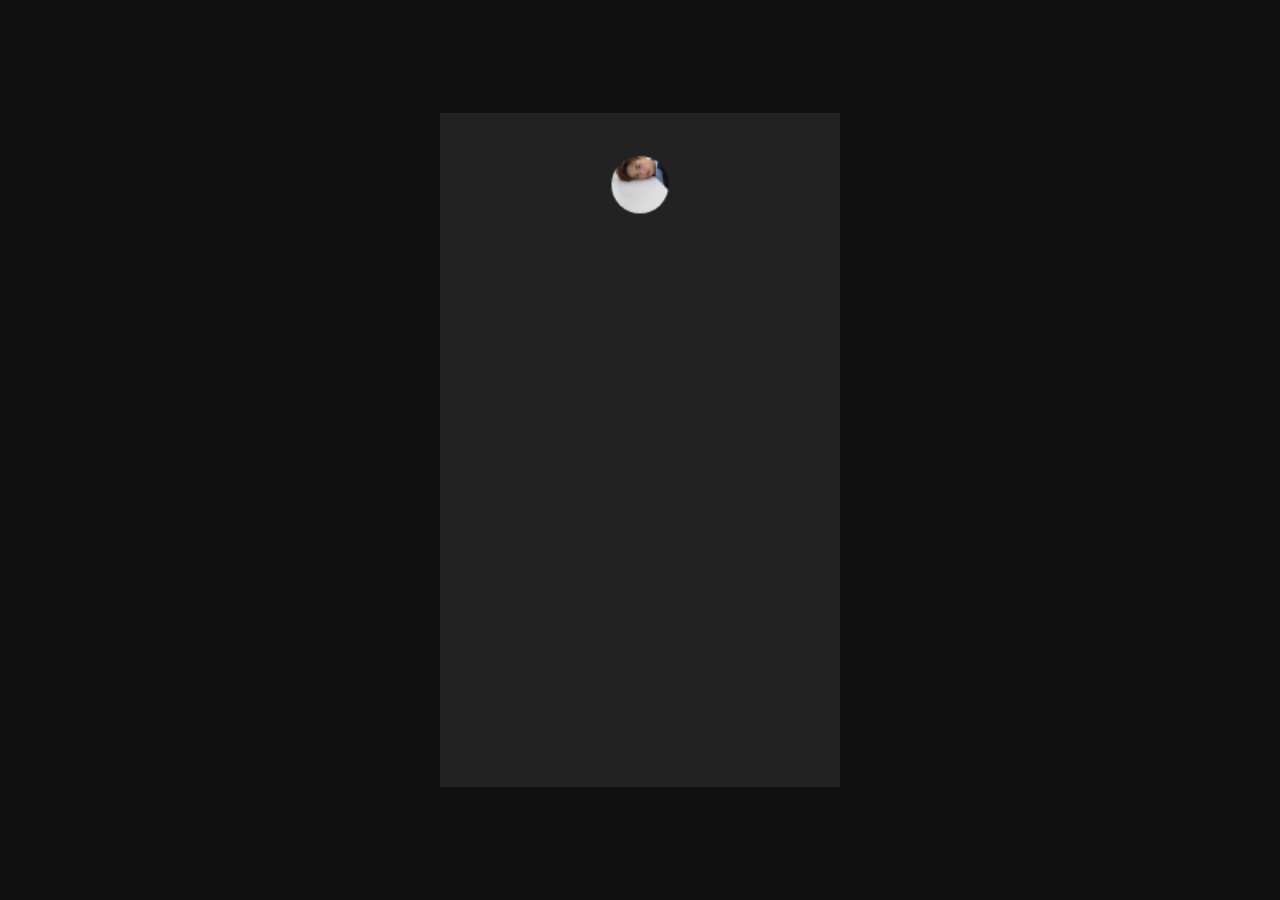
<file: index.html>
<!DOCTYPE html>
<html lang="vi">
<head>
<meta name="viewport" content="width=device-width, initial-scale=1.0, user-scalable=no">
<meta charset="UTF-8">
<title>Game Idol Merge</title>
<style>
  body {
  margin: 0;
  background: #111;
  overflow: hidden;
  touch-action: none;

  display: flex;
  justify-content: center;
  align-items: center;
  height: 100vh;
}

canvas {
  background: #222;
  display: block;

  /* 🔥 full màn nhưng giữ tỉ lệ */
  width: 100vw;
  height: auto;
  max-height: 100vh;
}
</style>
</head>
<body>
<canvas id="game"></canvas>

<script>
const canvas = document.getElementById("game");
const ctx = canvas.getContext("2d");

// 🔥 THU NHỎ MÀN HÌNH
canvas.width = 280;
canvas.height = 470;


const GRAVITY = 0.8; // 🔥 rơi mượt, ít rung
const SCALE = 1;    // 🔥 kích thước chuẩn, không quá to// 🔥 giảm lại cho hợp màn nhỏ

let balls = [];
let gameOver = false;

const images = [
 "CONGB.1.jpg",
  "CONGB.10.jpg",
  "CONGB.2.jpg",
  "CONGB.3.jpg",
  "CONGB.4.jpg",
 "CONGB.5.jpg",
  "CONGB.6.jpg",
  "CONGB.7.jpg",
  "CONGB.8.jpg"
 
];

class Ball {
  constructor(x, y, level) {
    this.x = x;
    this.y = y;
    this.radius = (20 + level * 10) * SCALE;
    this.level = level;

    this.vy = 0;
    this.stable = false; // 🔥 thêm
    //this.img.crossOrigin = "anonymous";
    this.img = new Image();
    this.img.src = images[level % images.length];
  }

  update() {
  if (this.stable) return;

  this.vy += GRAVITY;
  this.y += this.vy;

  // 🔥 CHỐNG XUYÊN SÀN
  if (this.y + this.radius >= canvas.height) {
    this.y = canvas.height - this.radius; // khóa vị trí
    this.vy = 0;

    // 🔥 đứng luôn, không cho trôi tiếp
    this.stable = true;
  }
}
  draw() {
    ctx.save();
    ctx.beginPath();
    ctx.arc(this.x, this.y, this.radius, 0, Math.PI * 2);
    ctx.clip();
    ctx.imageSmoothingEnabled = true;
    ctx.imageSmoothingQuality = "high"; // 🔥 tăng độ nét
    //ctx.drawImage(this.img, this.x - this.radius, this.y - this.radius, this.radius * 2, this.radius * 2);
    // 🔥 Cắt ảnh thành hình vuông (center crop)
const minSize = Math.min(this.img.width, this.img.height);

const sx = (this.img.width - minSize) / 2;
const sy = (this.img.height - minSize) / 2;

ctx.drawImage(
  this.img,
  sx,
  sy,
  minSize,
  minSize,
  this.x - this.radius,
  this.y - this.radius,
  this.radius * 2,
  this.radius * 2
);
    ctx.restore();
  }
}

let currentBall = new Ball(canvas.width / 2, 50, 0);
let isTouching = false;
function getX(e) {
  const rect = canvas.getBoundingClientRect();
  const scaleX = canvas.width / rect.width;

  const clientX = e.touches
    ? e.touches[0].clientX
    : e.clientX;

  return (clientX - rect.left) * scaleX;
}

// PC
canvas.addEventListener("mousemove", (e) => {
  if (!gameOver) {
    currentBall.x = getX(e);

    // 🔥 chặn ra ngoài
    currentBall.x = Math.max(
      currentBall.radius,
      Math.min(canvas.width - currentBall.radius, currentBall.x)
    );
  }
});

// 📱 Mobile

canvas.addEventListener("touchmove", (e) => {
  if (!gameOver && isTouching) {
    const x = getX(e);

    currentBall.x = Math.max(
      currentBall.radius,
      Math.min(canvas.width - currentBall.radius, x)
    );
  }
  e.preventDefault();
}, { passive: false });
// PC
canvas.addEventListener("mousedown", (e) => {
  if (gameOver) return;

  currentBall.x = getX(e); // 🔥 fix lệch vị trí

  balls.push(currentBall);
  currentBall = new Ball(canvas.width / 2, 50, 0);
});

// 📱 Mobile
canvas.addEventListener("touchend", () => {
  if (gameOver) return;

  if (isTouching) {
    balls.push(currentBall);
    currentBall = new Ball(canvas.width / 2, 50, 0);
  }

  isTouching = false;
});
canvas.addEventListener("touchstart", (e) => {
  if (gameOver) return;

  isTouching = true;

  const x = getX(e);

  // 🔥 di chuyển ngay khi chạm
  currentBall.x = Math.max(
    currentBall.radius,
    Math.min(canvas.width - currentBall.radius, x)
  );

  e.preventDefault();
}, { passive: false });
function checkMerge() {
  for (let i = 0; i < balls.length; i++) {
    for (let j = i + 1; j < balls.length; j++) {
      let b1 = balls[i];
      let b2 = balls[j];

      let dx = b1.x - b2.x;
      let dy = b1.y - b2.y;
      let dist = Math.sqrt(dx * dx + dy * dy);

      if (dist < b1.radius + b2.radius && b1.level === b2.level) {
        let newBall = new Ball(
          (b1.x + b2.x) / 2,
          (b1.y + b2.y) / 2,
          b1.level + 1
        );
        newBall.stable = false; 
        balls.splice(j, 1);
        balls.splice(i, 1);
        balls.push(newBall);

        if (newBall.level >= 8) {
          alert("🎉 Bạn thắng!");
          gameOver = true;
        }

        return;
      }
    }
  }
}

function checkGameOver() {
  for (let b of balls) {
    if (b.y - b.radius <= 0) {
      gameOver = true;
      alert("💀 Game Over!");
      return;
    }
  }
}
function resolveCollision() {
  for (let i = 0; i < balls.length; i++) {
    for (let j = i + 1; j < balls.length; j++) {

      let b1 = balls[i];
      let b2 = balls[j];

      let dx = b2.x - b1.x;
      let dy = b2.y - b1.y;
      let dist = Math.sqrt(dx * dx + dy * dy);

      let minDist = b1.radius + b2.radius;

      if (dist < minDist && dist > 0) {

        let overlap = minDist - dist;
        let nx = dx / dist;
        let ny = dy / dist;

        // 🔥 đẩy rất nhẹ thôi (không văng lung tung)
        let push = overlap * 0.3;

        b1.x -= nx * push;
        b1.y -= ny * push;
        b2.x += nx * push;
        b2.y += ny * push;

        // 🔥 nếu gần đứng yên thì cho đứng luôn
        if (Math.abs(b1.vy) < 0.5) b1.stable = true;
        if (Math.abs(b2.vy) < 0.5) b2.stable = true;
      }
    }
  }
}
/*function resizeCanvas() {
  const ratio = canvas.height / canvas.width;

  const displayWidth = 280;
  const displayHeight = displayWidth * ratio;

  canvas.style.width = displayWidth + "px";
  canvas.style.height = displayHeight + "px";
}*/
function resizeCanvas() {
  const ratio = canvas.height / canvas.width;

  let w = window.innerWidth;
  let h = w * ratio;

  if (h > window.innerHeight) {
    h = window.innerHeight;
    w = h / ratio;
  }

  canvas.style.width = w + "px";
  canvas.style.height = h + "px";
}

window.addEventListener("resize", resizeCanvas);
resizeCanvas();
resizeCanvas();
window.addEventListener("resize", resizeCanvas);
function keepInBounds(ball) {
  // chặn trái
  if (ball.x - ball.radius < 0) {
    ball.x = ball.radius;
  }

  // chặn phải
  if (ball.x + ball.radius > canvas.width) {
    ball.x = canvas.width - ball.radius;
  }
}
function resizeCanvas() {
  const maxWidth = Math.min(window.innerWidth, 400);
  const scale = maxWidth / 350;

  canvas.style.width = maxWidth + "px";
  canvas.style.height = 590 * scale + "px";
}

window.addEventListener("resize", resizeCanvas);
resizeCanvas();
function gameLoop() {
  ctx.clearRect(0, 0, canvas.width, canvas.height);

  if (!gameOver) {
    currentBall.draw();
  }

  balls.forEach(b => {
  b.update();

  // 🔥 khóa đáy lần nữa (backup chống bug)
  if (b.y + b.radius > canvas.height) {
    b.y = canvas.height - b.radius;
    b.vy = 0;
    b.stable = true;
  }

  keepInBounds(b);
  b.draw();
});
  resolveCollision();
  balls.forEach(b => {
  if (b.y + b.radius > canvas.height) {
    b.y = canvas.height - b.radius;
    b.vy = 0;
    b.stable = true;
  }
});
  //balls.forEach(b => keepInBounds(b));
  checkMerge();
  checkGameOver();

  requestAnimationFrame(gameLoop);
}

gameLoop();
</script>
</body>
</html>
</file>
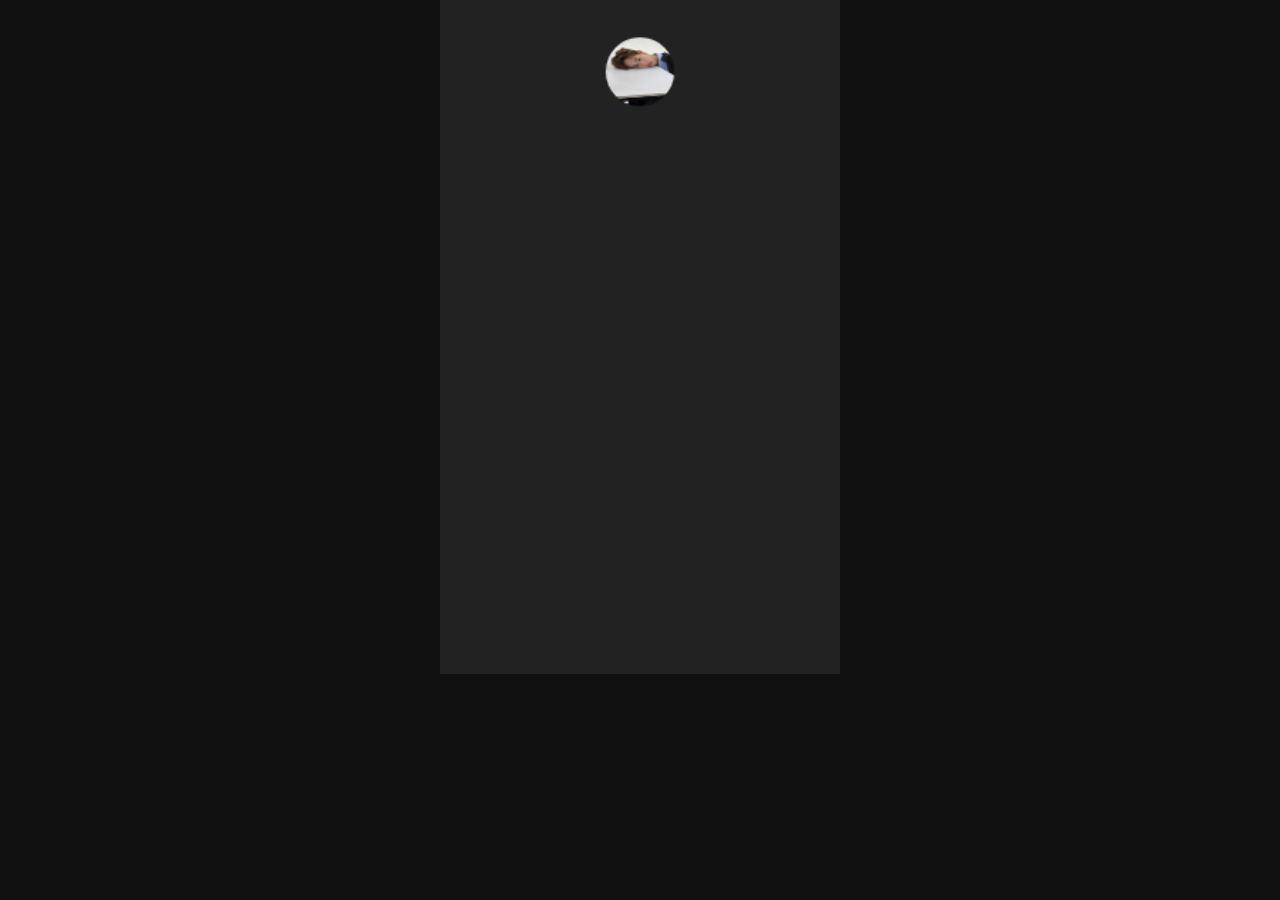
<file: gamecongbday.html>
<!DOCTYPE html>
<html lang="vi">
<head>
<meta charset="UTF-8">
<title>Game Idol Merge</title>
<style>
  body {
    margin: 0;
    overflow: hidden;
    background: #111;
  }
  canvas {
    display: block;
    margin: auto;
    background: #222;
  }
</style>
</head>
<body>
<canvas id="game"></canvas>

<script>
const canvas = document.getElementById("game");
const ctx = canvas.getContext("2d");

// 🔥 THU NHỎ MÀN HÌNH
canvas.width = 280;
canvas.height = 470;

const GRAVITY = 0.5;
const SCALE = 1.2; // 🔥 giảm lại cho hợp màn nhỏ

let balls = [];
let gameOver = false;

const images = [
 "CONGB.1.jpg",
  "CONGB.10.jpg",
  "CONGB.2.jpg",
  "CONGB.3.jpg",
  "CONGB.4.jpg",
 "CONGB.5.jpg",
  "CONGB.6.jpg",
  "CONGB.7.jpg"
];

class Ball {
  constructor(x, y, level) {
    this.x = x;
    this.y = y;
    this.radius = (20 + level * 10) * SCALE;
    this.level = level;

    this.vy = 0;
    this.stable = false; // 🔥 thêm

    this.img = new Image();
    this.img.src = images[level % images.length];
  }

  update() {
  if (this.stable) return;

  this.vy += GRAVITY;
  this.y += this.vy;

  // 🔥 CHỐNG XUYÊN SÀN
  if (this.y + this.radius >= canvas.height) {
    this.y = canvas.height - this.radius; // khóa vị trí
    this.vy = 0;

    // 🔥 đứng luôn, không cho trôi tiếp
    this.stable = true;
  }
}
  draw() {
    ctx.save();
    ctx.beginPath();
    ctx.arc(this.x, this.y, this.radius, 0, Math.PI * 2);
    ctx.clip();
    ctx.drawImage(this.img, this.x - this.radius, this.y - this.radius, this.radius * 2, this.radius * 2);
    ctx.restore();
  }
}

let currentBall = new Ball(canvas.width / 2, 50, 0);

function getX(e) {
  const rect = canvas.getBoundingClientRect();

  const scaleX = canvas.width / rect.width; // 🔥 tỉ lệ scale

  const clientX = e.touches
    ? e.touches[0].clientX
    : e.clientX;

  return (clientX - rect.left) * scaleX;
}
function getY(e) {
  const rect = canvas.getBoundingClientRect();

  const scaleY = canvas.height / rect.height;

  const clientY = e.touches
    ? e.touches[0].clientY
    : e.clientY;

  return (clientY - rect.top) * scaleY;
}
// PC
canvas.addEventListener("mousemove", (e) => {
  if (!gameOver) {
    currentBall.x = getX(e);
  }
});

// 📱 Mobile
canvas.addEventListener("touchmove", (e) => {
  if (!gameOver) {
    currentBall.x = getX(e);
  }
  e.preventDefault(); // 🔥 chống scroll
}, { passive: false });

function dropBall() {
  if (gameOver) return;

  balls.push(currentBall);
  currentBall = new Ball(canvas.width / 2, 50, 0);
}

// PC
canvas.addEventListener("click", dropBall);

// 📱 Mobile
canvas.addEventListener("touchstart", (e) => {
  dropBall();
  e.preventDefault();
}, { passive: false });

function checkMerge() {
  for (let i = 0; i < balls.length; i++) {
    for (let j = i + 1; j < balls.length; j++) {
      let b1 = balls[i];
      let b2 = balls[j];

      let dx = b1.x - b2.x;
      let dy = b1.y - b2.y;
      let dist = Math.sqrt(dx * dx + dy * dy);

      if (dist < b1.radius + b2.radius && b1.level === b2.level) {
        let newBall = new Ball(
          (b1.x + b2.x) / 2,
          (b1.y + b2.y) / 2,
          b1.level + 1
        );
        newBall.stable = false; 
        balls.splice(j, 1);
        balls.splice(i, 1);
        balls.push(newBall);

        if (newBall.level >= 7) {
          alert("🎉 Bạn thắng!");
          gameOver = true;
        }

        return;
      }
    }
  }
}

function checkGameOver() {
  for (let b of balls) {
    if (b.y - b.radius <= 0) {
      gameOver = true;
      alert("💀 Game Over!");
      return;
    }
  }
}
function resolveCollision() {
  for (let i = 0; i < balls.length; i++) {
    for (let j = i + 1; j < balls.length; j++) {

      let b1 = balls[i];
      let b2 = balls[j];

      let dx = b2.x - b1.x;
      let dy = b2.y - b1.y;
      let dist = Math.sqrt(dx * dx + dy * dy);

      let minDist = b1.radius + b2.radius;

      if (dist < minDist && dist > 0) {

        let overlap = minDist - dist;
        let nx = dx / dist;
        let ny = dy / dist;

        // 🔥 đẩy rất nhẹ thôi (không văng lung tung)
        let push = overlap * 0.3;

        b1.x -= nx * push;
        b1.y -= ny * push;
        b2.x += nx * push;
        b2.y += ny * push;

        // 🔥 nếu gần đứng yên thì cho đứng luôn
        if (Math.abs(b1.vy) < 0.5) b1.stable = true;
        if (Math.abs(b2.vy) < 0.5) b2.stable = true;
      }
    }
  }
}
function keepInBounds(ball) {
  // chặn trái
  if (ball.x - ball.radius < 0) {
    ball.x = ball.radius;
  }

  // chặn phải
  if (ball.x + ball.radius > canvas.width) {
    ball.x = canvas.width - ball.radius;
  }
}
function resizeCanvas() {
  const maxWidth = Math.min(window.innerWidth, 400);
  const scale = maxWidth / 350;

  canvas.style.width = maxWidth + "px";
  canvas.style.height = 590 * scale + "px";
}

window.addEventListener("resize", resizeCanvas);
resizeCanvas();
function gameLoop() {
  ctx.clearRect(0, 0, canvas.width, canvas.height);

  if (!gameOver) {
    currentBall.draw();
  }

  balls.forEach(b => {
  b.update();

  // 🔥 khóa đáy lần nữa (backup chống bug)
  if (b.y + b.radius > canvas.height) {
    b.y = canvas.height - b.radius;
    b.vy = 0;
    b.stable = true;
  }

  keepInBounds(b);
  b.draw();
});
  resolveCollision();
  balls.forEach(b => {
  if (b.y + b.radius > canvas.height) {
    b.y = canvas.height - b.radius;
    b.vy = 0;
    b.stable = true;
  }
});
  //balls.forEach(b => keepInBounds(b));
  checkMerge();
  checkGameOver();

  requestAnimationFrame(gameLoop);
}

gameLoop();
</script>
</body>
</html>
</file>
